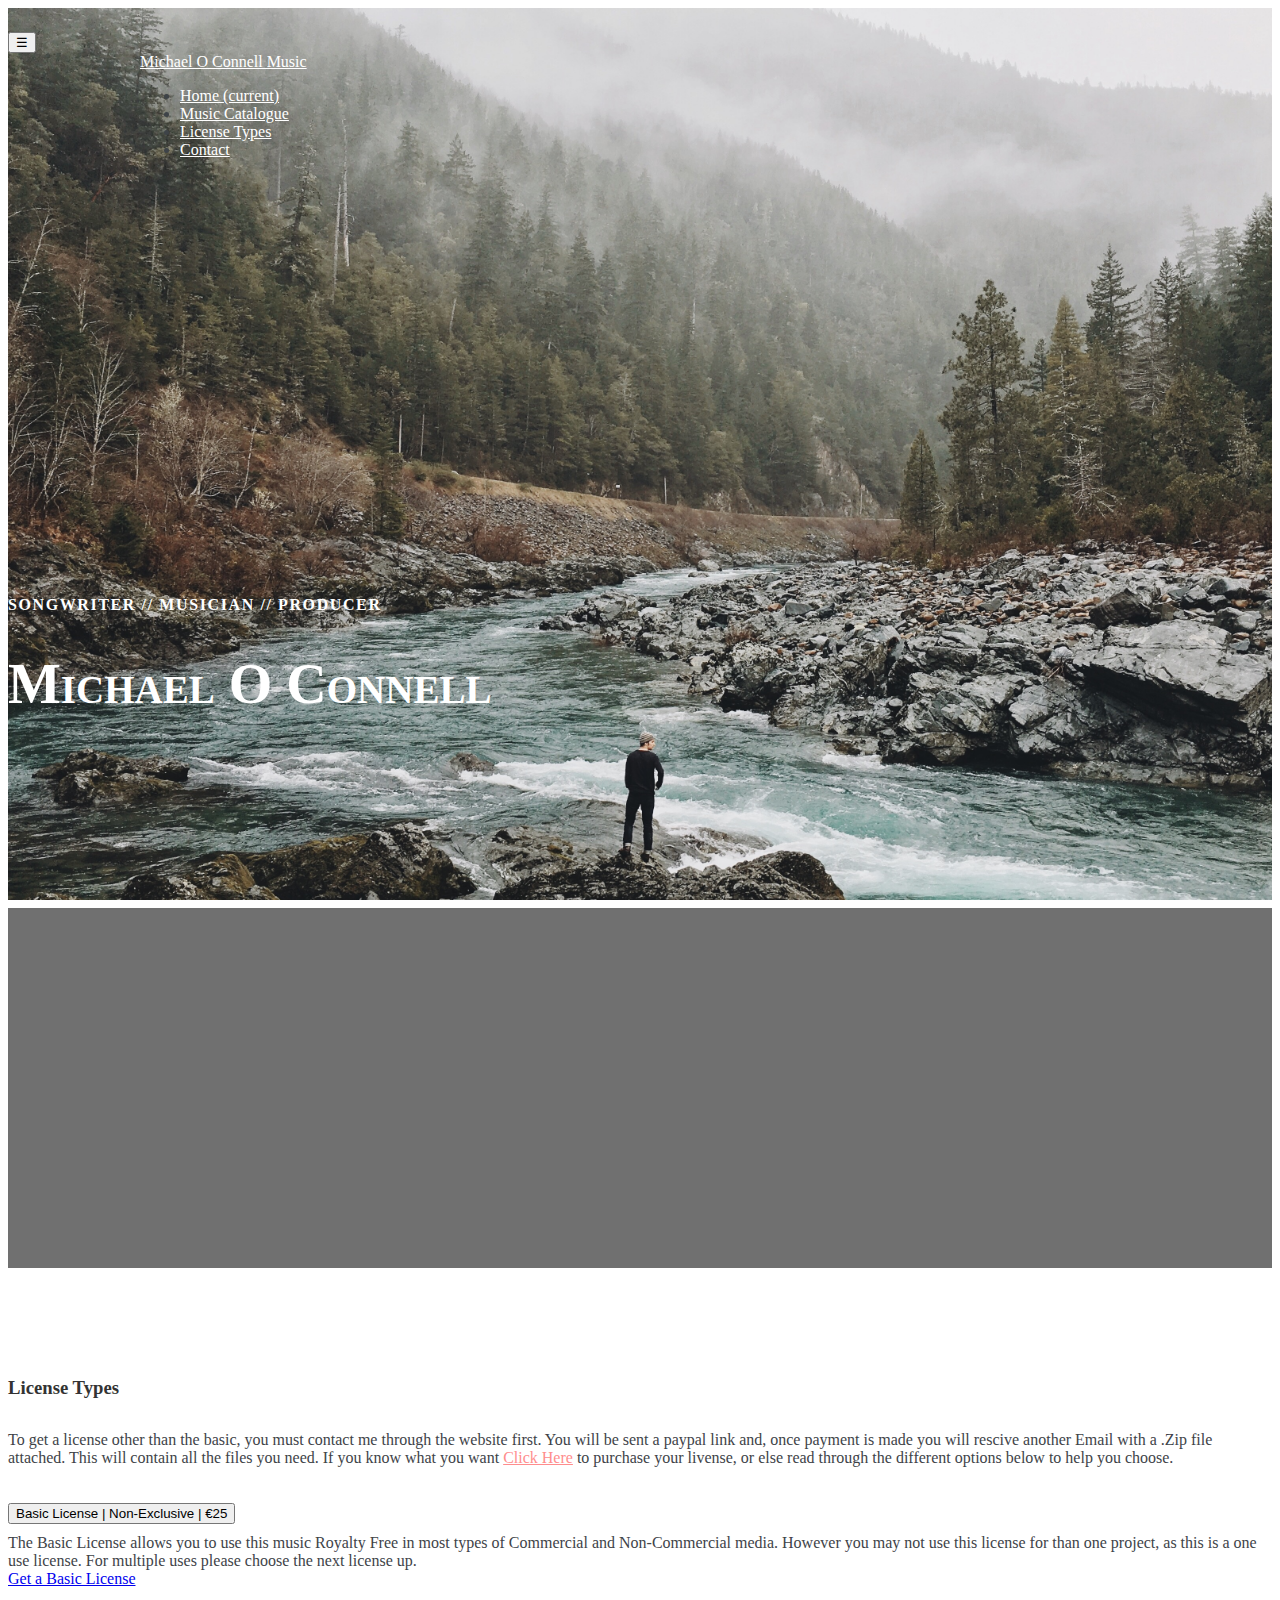
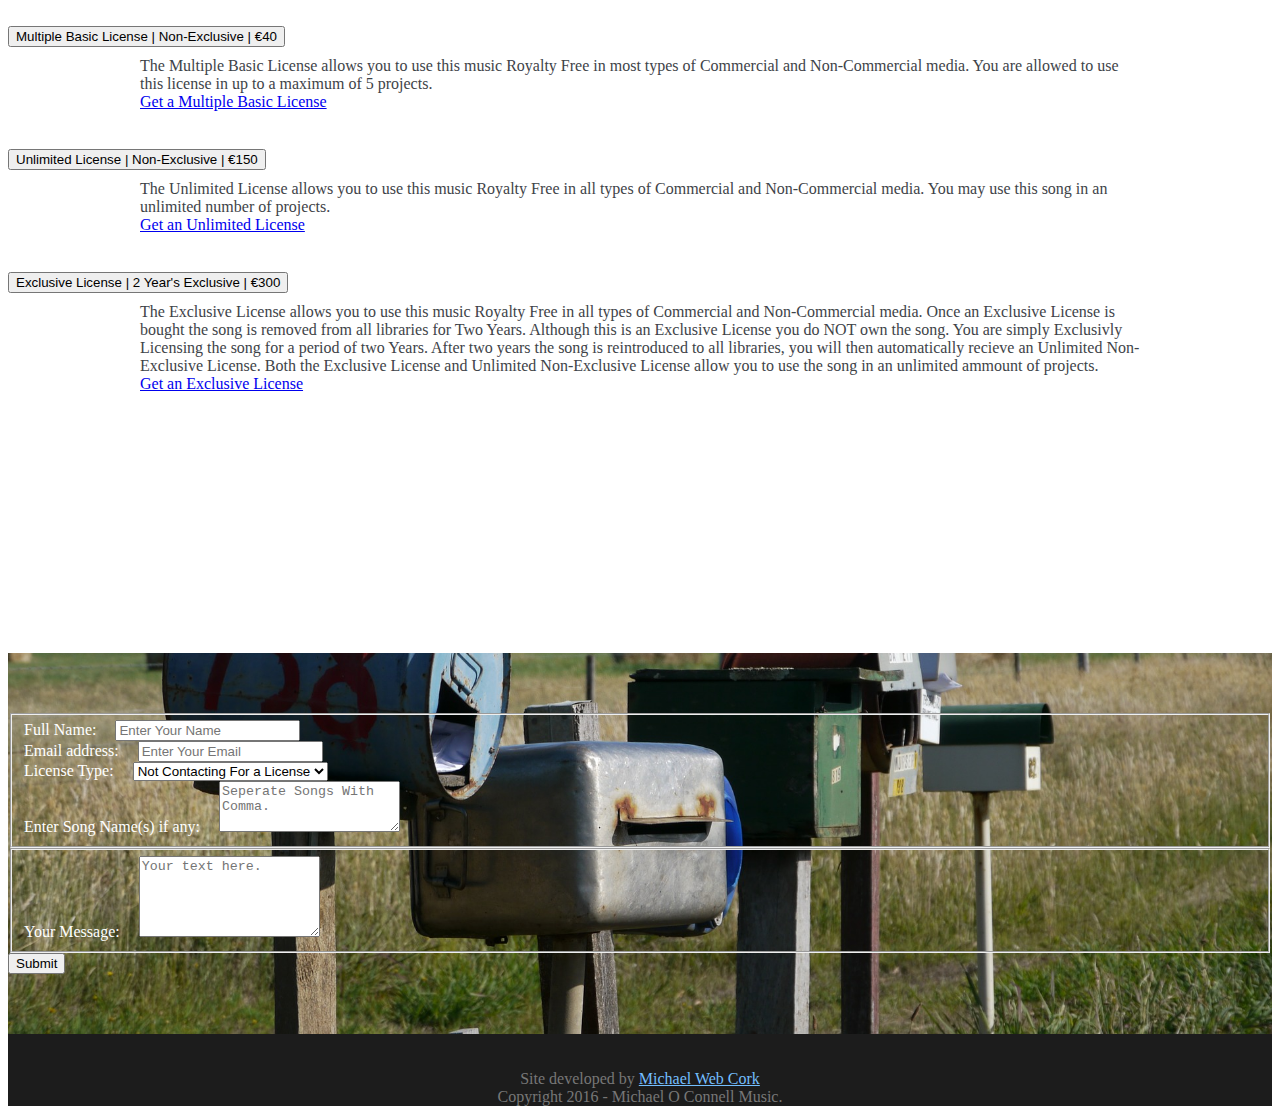
<file: index.html>
<!DOCTYPE html>
<html lang="en">
  <head>
    <!-- Required meta tags always come first -->
    <meta charset="utf-8">
    <meta name="viewport" content="width=device-width, initial-scale=1, shrink-to-fit=no">
    <meta http-equiv="x-ua-compatible" content="ie=edge">

    <!-- Bootstrap CSS -->
    <link rel="stylesheet" href="https://maxcdn.bootstrapcdn.com/bootstrap/4.0.0-alpha.2/css/bootstrap.min.css" integrity="sha384-y3tfxAZXuh4HwSYylfB+J125MxIs6mR5FOHamPBG064zB+AFeWH94NdvaCBm8qnd" crossorigin="anonymous">
    
    <!-- Font Awesome -->
    <link href="https://maxcdn.bootstrapcdn.com/font-awesome/4.6.3/css/font-awesome.min.css" rel="stylesheet" integrity="sha384-T8Gy5hrqNKT+hzMclPo118YTQO6cYprQmhrYwIiQ/3axmI1hQomh7Ud2hPOy8SP1" crossorigin="anonymous">
    
    <!-- Animate CSS -->
    <link rel="stylesheet" href="css/animate.css">
    
    <!-- Custom CSS -->
    <link rel="stylesheet" href="css/main.css">
    
  </head>
    <body>
        <header id="top">
            
            <nav class="navbar navbar-fixed-top bg-faded">
                <button class="navbar-toggler hidden-sm-up pull-xs-right" type="button" data-toggle="collapse" data-target="#exCollapsingNavbar2">
                &#9776;
                </button>
                <div class="collapse navbar-toggleable-xs" id="exCollapsingNavbar2">
                    <a class="navbar-brand" href="http://michaeloconnellmusic.github.io/">Michael O Connell Music</a>
                    <ul class="nav navbar-nav pull-xs-right">
                        <li class="nav-item active">
                            <a class="nav-link" href="#top">Home <span class="sr-only">(current)</span></a>
                        </li>
                        <li class="nav-item">
                            <a class="nav-link btn btn-sm btn-danger" href="#catalogue">Music Catalogue</a>
                        </li> 
                        <li class="nav-item">
                            <a class="nav-link" href="#licenses">License Types</a>
                        </li>
                        <li class="nav-item">
                            <a class="nav-link" href="#contact">Contact</a>
                        </li>                       
                    </ul>
                </div>
            </nav>
        
            <div id="header-text" class="center-block text-xs-center">
                <h6 class="animated fadeIn">Songwriter // Musician // Producer</h6>
                <h1 class="animated fadeIn">Michael O Connell</h1>
            </div>
        </header>
    
        <div id="catalogue">
            <div class="row">
                <section class="col-xs-12 bacground-img-div about-me-bg">
                    <div class="col-xs-12 overlay">
                        <div id="about-me" class="animated col-md-10 col-md-offset-1 text-xs-center about-me">
                            <h3>Music Catalogue</h3>
                            <p>New Music Weekly<br>Instant Download After Purchase || Prices are for a Basic Non-Exclusive License. For more License options <a href="#licenses">Click Here</a>.</p>
                            <script src="https://www.nimbitmusic.com/tags/javascript/artists/michaeloconnell/store/166439"></script>  
                        </div>
                    </div>
                </section>
            </div>
        </div>
    
    
        <section id="licenses">
          <div class="row">
           <div class="col-sm-10 col-sm-offset-1 text-xs-center">
               <h3>License Types</h3>
               <p>To get a license other than the basic, you must contact me through the website first. You will be sent a paypal link and, once payment is made you will rescive another Email with a .Zip file attached. This will contain all the files you need. If you know what you want <a href="#contact">Click Here</a> to purchase your livense, or else read through the different options below to help you choose.</p>
           </div>
            <div class="col-sm-8 col-sm-offset-2">
                <button class="btn btn-info btn-collapse" data-toggle="collapse" data-target="#demo">Basic License | Non-Exclusive | €25 <i class="fa fa-caret-down" aria-hidden="true"></i></button>
                <div id="demo" class="pannel-body">
                    The Basic License allows you to use this music Royalty Free in most types of Commercial and Non-Commercial media. However you may not use this license for than one project, as this is a one use license. For multiple uses please choose the next license up.<br/>
                    <a href="#catalogue" class="btn btn-success btn-sm">Get a Basic License</a>
                </div>
                <br><button class="btn btn-info btn-collapse" data-toggle="collapse" data-target="#collapse-1">Multiple Basic License | Non-Exclusive | €40 <i class="fa fa-caret-down" aria-hidden="true"></i></button>
                <div id="collapse-1" class="pannel-body collapse">
                    The Multiple Basic License allows you to use this music Royalty Free in most types of Commercial and Non-Commercial media. You are allowed to use this license in up to a maximum of 5 projects.<br/>
                    <a href="#contact" class="btn btn-success btn-sm">Get a Multiple Basic License</a>
                </div>
                <br><button class="btn btn-info btn-collapse" data-toggle="collapse" data-target="#collapse-2">Unlimited License | Non-Exclusive  | €150 <i class="fa fa-caret-down" aria-hidden="true"></i></button>
                <div id="collapse-2" class="pannel-body collapse">
                    The Unlimited License allows you to use this music Royalty Free in all types of Commercial and Non-Commercial media. You may use this song in an unlimited number of projects.<br/>
                    <a href="#contact" class="btn btn-success btn-sm">Get an Unlimited License</a>
                </div>
                <br><button class="btn btn-info btn-collapse" data-toggle="collapse" data-target="#collapse-3">Exclusive License | 2 Year's Exclusive | €300 <i class="fa fa-caret-down" aria-hidden="true"></i></button>
                <div id="collapse-3" class="pannel-body collapse">
                    The Exclusive License allows you to use this music Royalty Free in all types of Commercial and Non-Commercial media. Once an Exclusive License is bought the song is removed from all libraries for Two Years. Although this is an Exclusive License you do NOT own the song. You are simply Exclusivly Licensing the song for a period of two Years. After two years the song is reintroduced to all libraries, you will then automatically recieve an Unlimited Non-Exclusive License. Both the Exclusive License and Unlimited Non-Exclusive License allow you to use the song in an unlimited ammount of projects.<br/>
                    <a href="#contact" class="btn btn-success btn-sm">Get an Exclusive License</a>
                </div>
            </div>
            </div>
        </section>
        
        <section id="contact">
            <div class="row">
                <div class="col-sm-8 col-sm-offset-2 social-container">
                    <a href="https://www.facebook.com/michaeloconnellmusic/"><i id="facebook" class="fa fa-facebook fa-3x animated"></i>
                    </a>
                    <a href="https://twitter.com/MichaelOCMusic"><i class="fa fa-twitter fa-3x animated"></i>
                    </a>
                    <a href="https://soundcloud.com/michaeloconnellmusic"><i class="fa fa-soundcloud fa-3x animated"></i>
                    </a>
                    <a href="https://www.youtube.com/channel/UCFR0JYHigNA57sqzJL_SBTg"><i class="fa fa-youtube fa-3x animated"></i>
                    </a>
                    <a href="https://www.instagram.com/michaeloconnellmusic/"><i class="fa fa-instagram fa-3x animated"></i>
                    </a>
                </div>
            </div>            
        </section>
        
        <section id="contact" class="row bacground-img-div contact-bg">
           
           
            <div class="col-sm-8 col-sm-offset-2">
                <form action="https://formspree.io/m.oconnell56@yahoo.ie"
                method="POST">
                    <fieldset class="form-group">
                        <label for="name">Full Name: </label><input id="naem" type="text" name="name" placeholder="Enter Your Name"><br>
                        <label for="email">Email address: </label><input id="email" type="email" name="_replyto" placeholder="Enter Your Email">
                        <br>
                        <label for="license-type">License Type: </label><select id="license-type" name="license-type" >
                           <option value="no_license">Not Contacting For a License</option>
                            <option value="multiple-basic">Multiple Basic</option>
                            <option value="unlimited" placeholder="unlimited">Unlimited</option>
                            <option value="exclusive">Exclusive</option>
                        </select>
                        <br>
                        <label for="songs">Enter Song Name(s) if any: </label>
                        <textarea name="songs" class="form-control" id="songs" rows="3" placeholder="Seperate Songs With Comma." ></textarea>
                    </fieldset>
                    <fieldset class="form-group">
                        <label for="message">Your Message: </label>
                        <textarea name="message" class="form-control" id="message" rows="5" placeholder="Your text here." ></textarea>
                    </fieldset>
                    <input type="text" name="_gotcha" style="display:none" />
                    <input type="hidden" name="_next" value="//michaeloconnellmusic.github.io/message_confirm.html" />
                    <button type="submit" class="btn btn-primary">Submit</button>
                </form>
            </div>
        </section>
        
        <footer class="footer">
            <div class="container">
                <p class="text-muted text-center">Site developed by <a href="http://michaelwebcork.com/">Michael Web Cork</a><br>Copyright 2016 - Michael O Connell Music.</p>
            </div>
        </footer>
    
    
    <!-- jQuery first, then Bootstrap JS. -->
    <script src="https://ajax.googleapis.com/ajax/libs/jquery/2.1.4/jquery.min.js"></script>
    <script src="js/bootstrap.min.js"></script>
    <script type="text/javascript" src="js/custom.js"></script>
    
    <script>
      (function(i,s,o,g,r,a,m){i['GoogleAnalyticsObject']=r;i[r]=i[r]||function(){
      (i[r].q=i[r].q||[]).push(arguments)},i[r].l=1*new Date();a=s.createElement(o),
      m=s.getElementsByTagName(o)[0];a.async=1;a.src=g;m.parentNode.insertBefore(a,m)
      })(window,document,'script','https://www.google-analytics.com/analytics.js','ga');

      ga('create', 'UA-45216196-3', 'auto');
      ga('send', 'pageview');

    </script>
    
  </body>
</html>
</file>
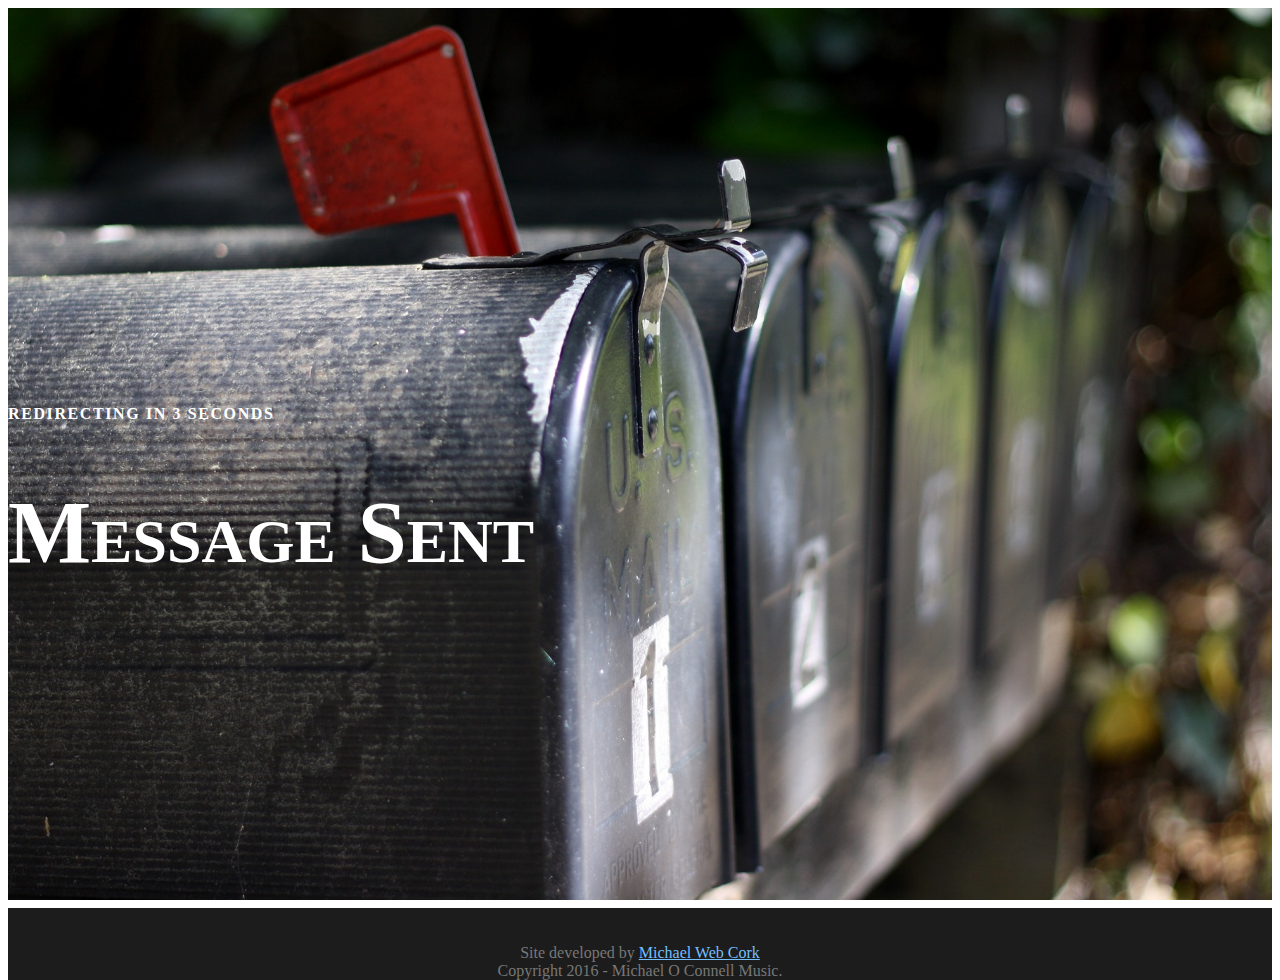
<file: message_confirm.html>
<!DOCTYPE html>
<html lang="en">
  <head>
    <!-- Required meta tags always come first -->
    <meta charset="utf-8">
    <meta name="viewport" content="width=device-width, initial-scale=1, shrink-to-fit=no">
    <meta http-equiv="x-ua-compatible" content="ie=edge">

    <!-- Bootstrap CSS -->
    <link rel="stylesheet" href="https://maxcdn.bootstrapcdn.com/bootstrap/4.0.0-alpha.2/css/bootstrap.min.css" integrity="sha384-y3tfxAZXuh4HwSYylfB+J125MxIs6mR5FOHamPBG064zB+AFeWH94NdvaCBm8qnd" crossorigin="anonymous">
    
    <!-- Font Awesome -->
    <link href="https://maxcdn.bootstrapcdn.com/font-awesome/4.6.3/css/font-awesome.min.css" rel="stylesheet" integrity="sha384-T8Gy5hrqNKT+hzMclPo118YTQO6cYprQmhrYwIiQ/3axmI1hQomh7Ud2hPOy8SP1" crossorigin="anonymous">
    
    <!-- Animate CSS -->
    <link rel="stylesheet" href="css/animate.css">
    
    <!-- Custom CSS -->
    <link rel="stylesheet" href="css/main.css">
    
  </head>
    <body>
        <header class="sent_header" id="top">
            <div id="header-text-sent" class="center-block text-xs-center">
                <h6 class="animated fadeIn">Redirecting in 3 Seconds</h6>
                <h1 class="animated fadeIn">Message Sent</h1>
                <script>
                    var timer = setTimeout(function() {
                        window.location='http://michaeloconnellmusic.github.io/'
                    }, 3500);
                </script>
            </div>
        </header>
    
        <footer class="footer">
            <div class="container">
                <p class="text-muted text-center">Site developed by <a href="http://michaelwebcork.com/">Michael Web Cork</a><br>Copyright 2016 - Michael O Connell Music.</p>
            </div>
        </footer>
    
    
    <!-- jQuery first, then Bootstrap JS. -->
    <script src="https://ajax.googleapis.com/ajax/libs/jquery/2.1.4/jquery.min.js"></script>
    <script src="js/bootstrap.min.js"></script>
    <script type="text/javascript" src="js/custom.js"></script>
    <script>
      (function(i,s,o,g,r,a,m){i['GoogleAnalyticsObject']=r;i[r]=i[r]||function(){
      (i[r].q=i[r].q||[]).push(arguments)},i[r].l=1*new Date();a=s.createElement(o),
      m=s.getElementsByTagName(o)[0];a.async=1;a.src=g;m.parentNode.insertBefore(a,m)
      })(window,document,'script','https://www.google-analytics.com/analytics.js','ga');

      ga('create', 'UA-45216196-3', 'auto');
      ga('send', 'pageview');

    </script>
  </body>
</html>
</file>
<file: css/main.css>
html,
body {
    height: 100%;
}

body {
    -webkit-font-smoothing: antialiased;
    text-rendering: optimizeLegibility;
    color: #3e4348;
}

h1, h2, h3, h4, h5 {
    color: #333;  
    margin-bottom: 2rem;
}

h6 {
    text-transform: uppercase;
    font-weight: bold;
    font-size: 1rem;
    letter-spacing: 0.1rem;
}

img {
    max-width: 100%;    
}


header {
    background-image: url(../img/bg.jpg);
    height: 100vh;
    background-size: cover;
    background-repeat: no-repeat;
    background-position: center center;
    background-attachment: fixed;
}

.sent_header {
    background-image: url(../img/sent.jpg);
}

.navbar {
    background-color: transparent;
    transition: 1s;
    padding-top: 1.5rem;
    padding-bottom: 1.5rem;
}

.navbar a {
    color: #fff;
}

.navbar-coloured {
    background-color: rgba(39, 39, 39, 0.9);
    padding-top: 1rem;
    padding-bottom: 1rem;
    transition: 1s;
}

.navbar-coloured button {
    color: #fff;
    border-color: #fff;
}

.collapse {
    max-width: 1000px;
    margin: 0 auto;
}

#header-text {
    padding-top: 40vh;
    color: #fff;
    max-width: 550px;
}

#header-text-sent{
    padding-top: 40vh;
    color: #fff;
    max-width: 550px;}

#header-text-sent h1 {
    font-size: 5.5em;
    color: #fff;
    font-variant: small-caps;
    
}

#header-text .fadeIn{
    animation-delay: 1s;
}

#header-text h1 {
    font-size: 3.5em;
    color: #fff;
    font-variant: small-caps;
    
}

.bacground-img-div {
    background-image: url(../img/me.jpg);
    background-repeat: no-repeat;
    background-position: center center;
    background-size: cover;
}

.about-me-bg {
    background-attachment: fixed;
    overflow: hidden;
    max-width: 100%;
}

.about-me-bg .overlay {
    background-color: rgba(0, 0, 0, 0.56);
    height: 100%;
    overflow: hidden;
}

.about-me {
    margin-top: 15vh;
    margin-bottom: 15vh;
    color: #fff;
    visibility: hidden;
}

.fadeInUp {
    visibility: visible;
}

.about-me h3 {
    color: #fff;
}

#soundcloud .row {
    padding-top: 10vh;
    padding-bottom: 10vh;
}

.soundcloud-plugin {
    visibility: hidden;
}

.fadeInLeft {
    visibility: visible;
}

.soundcloud-text {
    margin-top: 10%;
    visibility: hidden;
}

.fadeInRight {
    visibility: visible;
}

#contact {
    padding-top: 60px;
    padding-bottom: 60px;
}

label {
    margin-right: 15px;
    color: #fff;
}

input{
    margin-right: 25px;
}

.fa {
    margin: 0 auto;
}

.flipInX{
    visibility: visible;
}

.fa-facebook {
    color: #3B5998;
}

.fa-twitter {
    color: #4099FF;
}

.fa-soundcloud {
    color: #ff3a00;
}

.fa-youtube {
    color: #bb0000;
}

.fa-instagram {
    color: #517fa4;
}

.social-container {
    display: flex;
    justify-content: space-between;
    padding-top: 20px;
    padding-bottom: 30px;
}

.contact-bg {
    background-image: url(../img/letter-box.jpg);
    background-position: bottom;
}

footer {
    text-align: center;
    padding-top: 20px;
    background-color: #1c1c1c
}

footer .container p {
    color: #777777;    
}


footer .container p a {
    color: rgb(116, 191, 255);    
}

p a {
    color: #ff8d8d;
}

p a:hover {
    color: #a5efb0;
    text-decoration: none;
}

.btn-collapse {
    margin-top: 20px;
    margin-bottom: 10px;
}


#licenses {
    padding-top: 10vh;
    padding-bottom: 10vh;      
}

.btn {
    white-space: nowrap;
}


@media screen and (max-width: 543px) {
    body {
        font-size: 12px;
    }
    section {
        padding-right: 10px;
        padding-left: 10px;
    }
}
@media screen and (max-width: 400px) {
    .btn {
        white-space: normal;
    }
}
</file>
